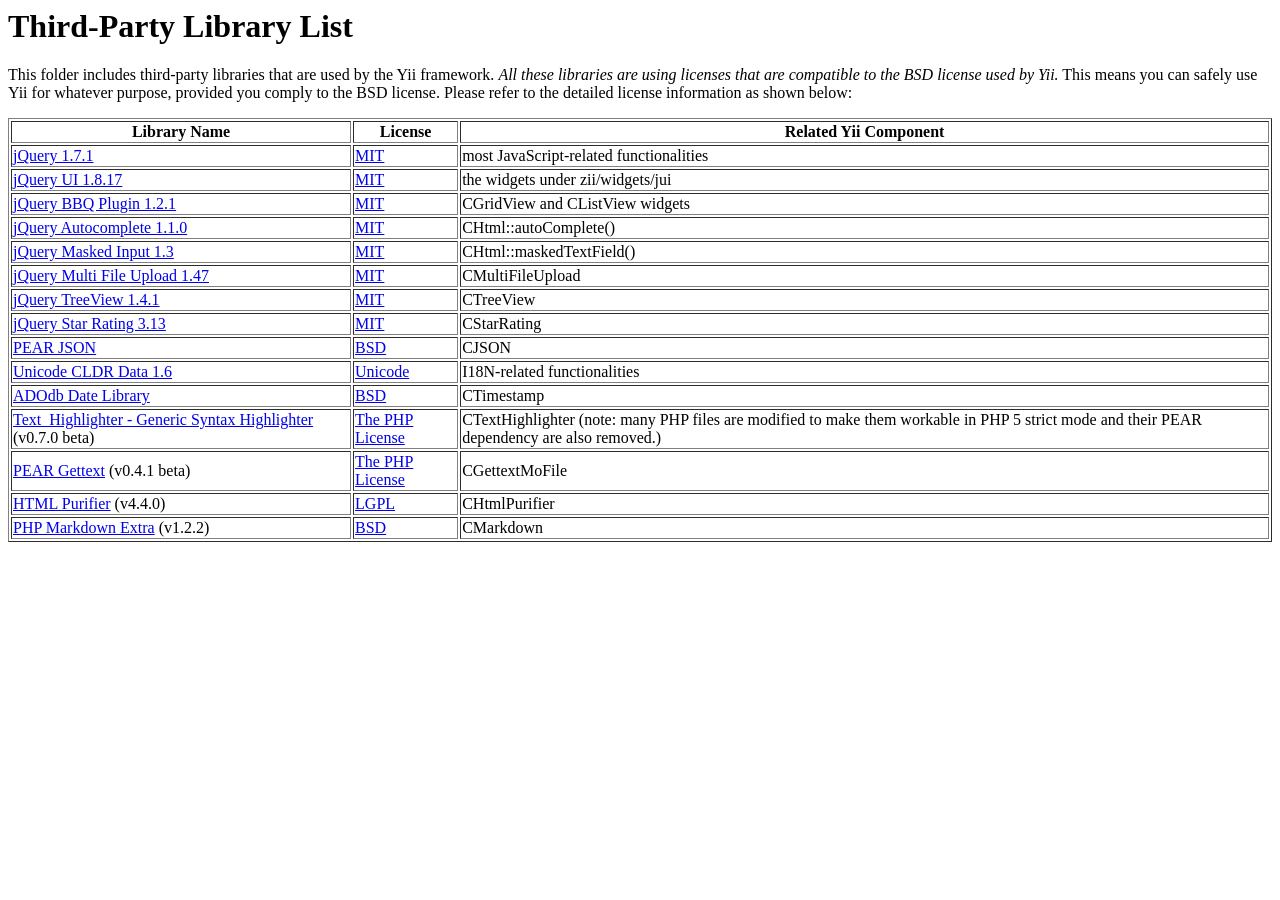
<file: dev/api/framework/vendors/README.html>
<html>
<head>
<title>Third-Party Library List</title>
</head>

<body>
<h1>Third-Party Library List</h1>
<p>
This folder includes third-party libraries that are used by the Yii framework.
<em>All these libraries are using licenses that are compatible to the BSD license used by Yii.</em>
This means you can safely use Yii for whatever purpose, provided you comply to the BSD license.
Please refer to the detailed license information as shown below:
</p>
<table border="1">
<tr>
  <th>Library Name</th>
  <th>License</th>
  <th>Related Yii Component</th>
</tr>

<tr>
  <td><a href="http://jquery.com">jQuery 1.7.1</a></td>
  <td><a href="jquery/LICENSE.txt">MIT</a></td>
  <td>most JavaScript-related functionalities</td>
</tr>
<tr>
  <td><a href="http://www.jqueryui.com">jQuery UI 1.8.17</a></td>
  <td><a href="jqueryui/MIT-LICENSE.txt">MIT</a></td>
  <td>the widgets under zii/widgets/jui</td>
</tr>
<tr>
  <td><a href="http://benalman.com/projects/jquery-bbq-plugin/">jQuery BBQ Plugin 1.2.1</a></td>
  <td><a href="bbq/LICENSE.txt">MIT</a></td>
  <td>CGridView and CListView widgets</td>
</tr>
<tr>
  <td><a href="http://bassistance.de/jquery-plugins/jquery-plugin-autocomplete/">jQuery Autocomplete 1.1.0</a></td>
  <td><a href="jquery/autocomplete/LICENSE.txt">MIT</a></td>
  <td>CHtml::autoComplete()</td>
</tr>
<tr>
  <td><a href="http://digitalbush.com/projects/masked-input-plugin">jQuery Masked Input 1.3</a></td>
  <td><a href="jquery/maskedinput/LICENSE.txt">MIT</a></td>
  <td>CHtml::maskedTextField()</td>
</tr>
<tr>
  <td><a href="http://www.fyneworks.com/jquery/multiple-file-upload/">jQuery Multi File Upload 1.47</a></td>
  <td><a href="http://www.fyneworks.com/jquery/multiple-file-upload/#tab-License">MIT</a></td>
  <td>CMultiFileUpload</td>
</tr>
<tr>
  <td><a href="http://bassistance.de/jquery-plugins/jquery-plugin-treeview/">jQuery TreeView 1.4.1</a></td>
  <td><a href="jquery/autocomplete/LICENSE.txt">MIT</a></td>
  <td>CTreeView</td>
</tr>
<tr>
  <td><a href="http://www.fyneworks.com/jquery/star-rating/">jQuery Star Rating 3.13</a></td>
  <td><a href="http://www.opensource.org/licenses/mit-license.php">MIT</a></td>
  <td>CStarRating</td>
</tr>
<tr>
  <td><a href="http://pear.php.net/pepr/pepr-proposal-show.php?id=198">PEAR JSON</a></td>
  <td><a href="json/LICENSE.txt">BSD</a></td>
  <td>CJSON</td>
</tr>
<tr>
  <td><a href="http://www.unicode.org/cldr/">Unicode CLDR Data 1.6</a></td>
  <td><a href="cldr/LICENSE.txt">Unicode</a></td>
  <td>I18N-related functionalities</td>
</tr>
<tr>
  <td><a href="http://phplens.com/phpeverywhere/">ADOdb Date Library</a></td>
  <td><a href="adodb/LICENSE.txt">BSD</a></td>
  <td>CTimestamp</td>
</tr>
<tr>
  <td><a href="http://pear.php.net/package/Text_Highlighter/">Text_Highlighter - Generic Syntax Highlighter</a> (v0.7.0 beta)</td>
  <td><a href="http://www.php.net/license/3_01.txt">The PHP License</a></td>
  <td>CTextHighlighter (note: many PHP files are modified to make them workable in PHP 5 strict mode and their PEAR dependency are also removed.) </td>
</tr>
<tr>
  <td><a href="http://pear.php.net/package/File_Gettext/">PEAR Gettext</a> (v0.4.1 beta)</td>
  <td><a href="gettext/LICENSE.txt">The PHP License</a></td>
  <td>CGettextMoFile</td>
</tr>
<tr>
  <td><a href="http://htmlpurifier.org/">HTML Purifier</a> (v4.4.0)</td>
  <td><a href="htmlpurifier/LICENSE.txt">LGPL</a></td>
  <td>CHtmlPurifier</td>
</tr>
<tr>
  <td><a href="http://michelf.com/projects/php-markdown/">PHP Markdown Extra</a> (v1.2.2)</td>
  <td><a href="markdown/LICENSE.txt">BSD</a></td>
  <td>CMarkdown</td>
</tr>
</table>

</body>
</html>
</file>
